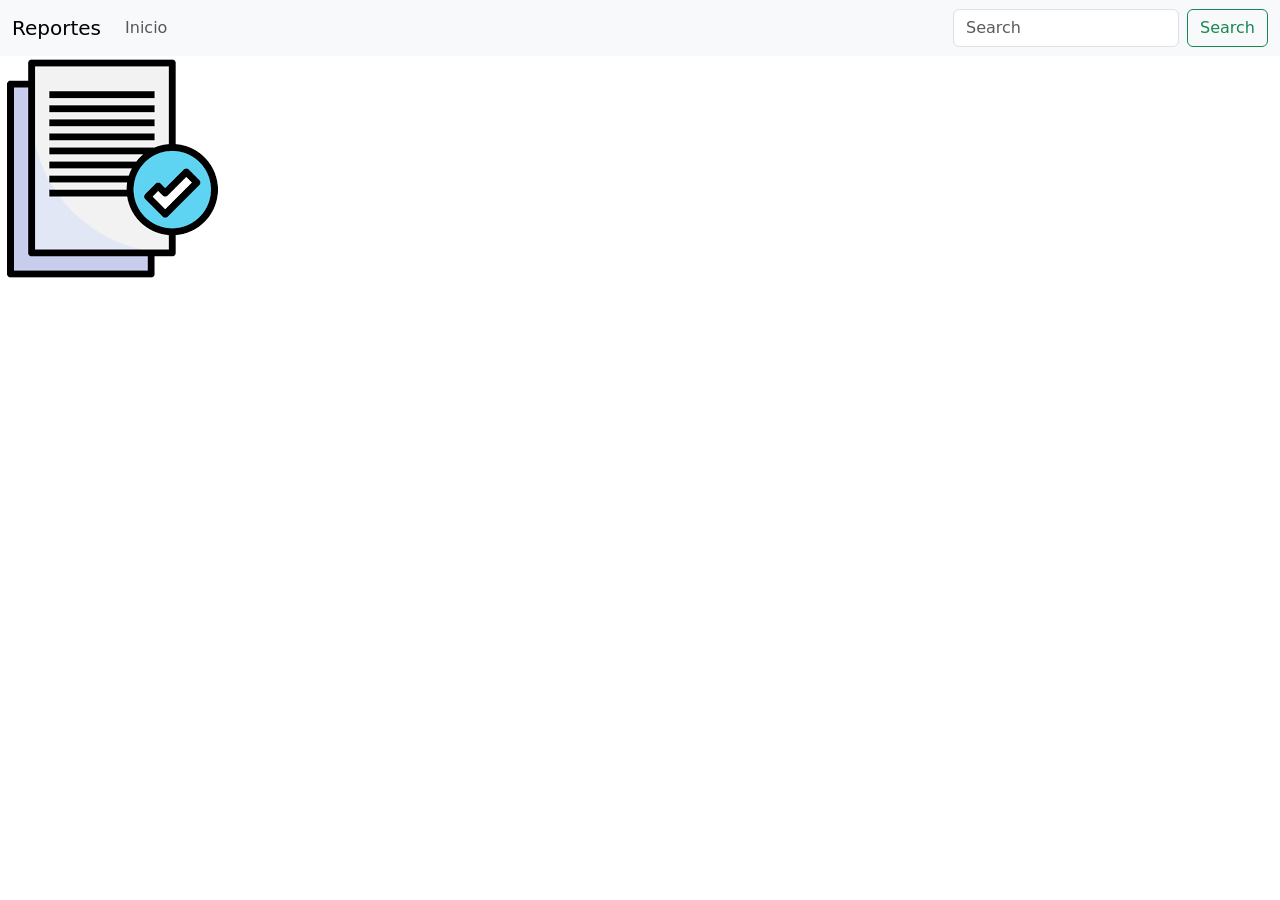
<file: reportes.html>
<!DOCTYPE html>
<html lang="en">
<head>
    <meta charset="UTF-8">
    <meta name="viewport" content="width=device-width, initial-scale=1.0">
    <title>Document</title>
    <link href="https://cdn.jsdelivr.net/npm/bootstrap@5.3.0/dist/css/bootstrap.min.css" rel="stylesheet" integrity="sha384-9ndCyUaIbzAi2FUVXJi0CjmCapSmO7SnpJef0486qhLnuZ2cdeRhO02iuK6FUUVM" crossorigin="anonymous">
</head>
<body>
    <nav class="navbar navbar-expand-lg bg-body-tertiary">
        <div class="container-fluid">
          <a class="navbar-brand" href="#">Reportes</a>
          <button class="navbar-toggler" type="button" data-bs-toggle="collapse" data-bs-target="#navbarSupportedContent" aria-controls="navbarSupportedContent" aria-expanded="false" aria-label="Toggle navigation">
            <span class="navbar-toggler-icon"></span>
          </button>
          <div class="collapse navbar-collapse" id="navbarSupportedContent">
            <ul class="navbar-nav me-auto mb-2 mb-lg-0">
              <li class="nav-item">
                <a class="nav-link" href="./index.html">Inicio</a>      
                </li>
            </ul>
            <form class="d-flex" role="search">
              <input class="form-control me-2" type="search" placeholder="Search" aria-label="Search">
              <button class="btn btn-outline-success" type="submit">Search</button>
            </form>
          </div>
        </div>
      </nav>
    <script src="https://cdn.jsdelivr.net/npm/bootstrap@5.3.0/dist/js/bootstrap.bundle.min.js" integrity="sha384-geWF76RCwLtnZ8qwWowPQNguL3RmwHVBC9FhGdlKrxdiJJigb/j/68SIy3Te4Bkz" crossorigin="anonymous"></script>
    <img src="assets/img/descarga.png" alt="#">
</body>
</html>
</file>
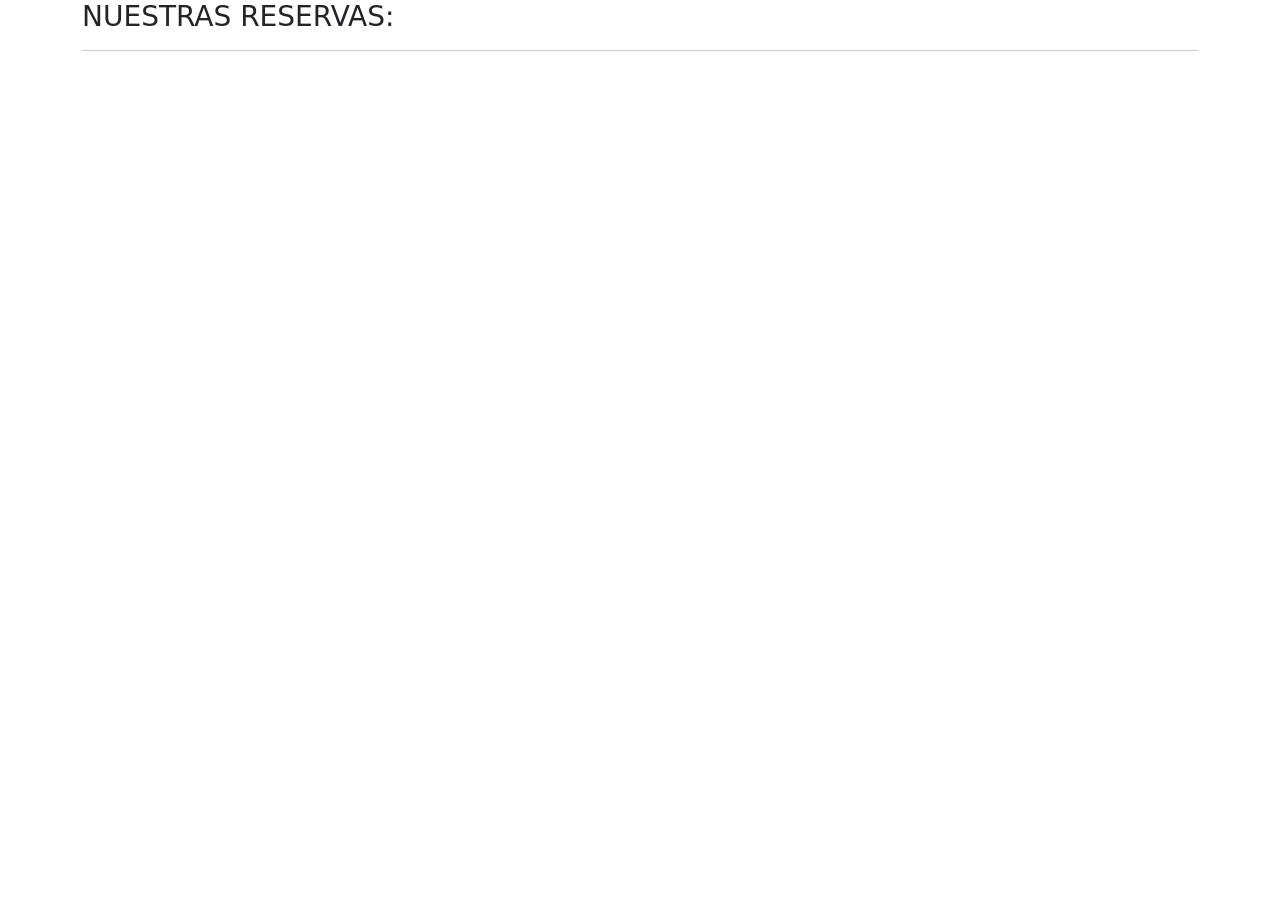
<file: reservas.html>
<!DOCTYPE html>
<html lang="en">
<head>
    <meta charset="UTF-8">
    <meta name="viewport" content="width=device-width, initial-scale=1.0">
    <title>Document</title>
    <link href="https://cdn.jsdelivr.net/npm/bootstrap@5.3.0/dist/css/bootstrap.min.css" rel="stylesheet" integrity="sha384-9ndCyUaIbzAi2FUVXJi0CjmCapSmO7SnpJef0486qhLnuZ2cdeRhO02iuK6FUUVM" crossorigin="anonymous">
</head>
<body>

    <section>
        <div class="container">
            <div class="row">
                <div class="col-12">
                    <h3>NUESTRAS RESERVAS:</h3>
                    <hr>
                </div>
            </div>
        </div>
    </section>
    <section>
        <div class="container" id="contenedor">
            
        </div>
    </section>
    
    <script src="./gestor.js"></script>
    <script src="https://cdn.jsdelivr.net/npm/bootstrap@5.3.0/dist/js/bootstrap.bundle.min.js" integrity="sha384-geWF76RCwLtnZ8qwWowPQNguL3RmwHVBC9FhGdlKrxdiJJigb/j/68SIy3Te4Bkz" crossorigin="anonymous"></script>
</body>
</html>
</file>
